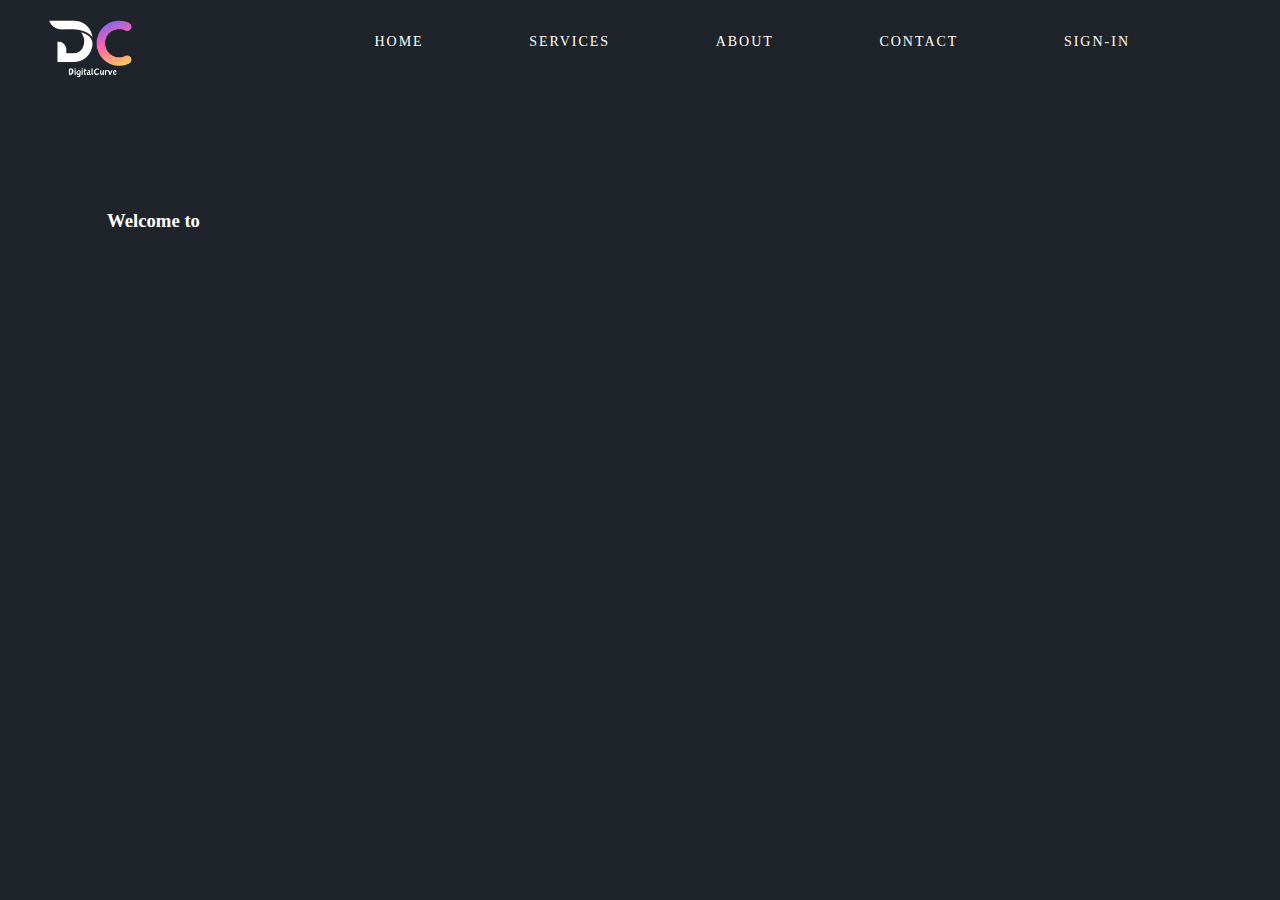
<file: Task_01/index.html>
<!DOCTYPE html>
<html lang="en">

<head>
  <link rel="stylesheet" href="style.css">
  <meta charset="UTF-8">
  <meta name="viewport" content="width=device-width, initial-scale=1.0">
  <title>Document</title>
</head>

<body>

  <div id="main">
    <div id="box1">
      <div id="box2">
      </div>
    </div>

    <div id="box3">
      <div id="logo">
        <img src="LogoDC.png">
      </div>
      <div id="greetings">
        <h3>Welcome to </h3>
      </div>
      <div id="container">
        <div id="text">
          <h1>
            <font color="white">DIGITAL<br>
              <font color="#7068F4 ">CU<font color="#FF64B4">R</font><font color="#FFD94A">VE</font>
              </font>
            </font>
          </h1>
          </font>
        </div>
      </div>
      <div id="about">
        <h4>A mesmerizing journey through the realm of animated design. Dive into a digital universe where dynamic
          elements come alive, transforming the online landscape. With DIGITAL CURVE, your website will be adorned with
          visuals that captivate and inspire, pushing the boundaries of innovation. This is more than just a platform,
          it's a revolution in the world of animated designs, a beacon for those who dare to redefine the DIGITAL CURVE.
        </h4>
      </div>
      <div id="header">
        <ul>
          <li class="h">HOME</li>
          <li class="q">SERVICES</li>
          <li class="b">ABOUT</li>
          <li class="w">CONTACT</li>
          <li class="c">SIGN-IN</li>

        </ul>
      </div>
    </div>
  </div>

</body>

</html>
</file>
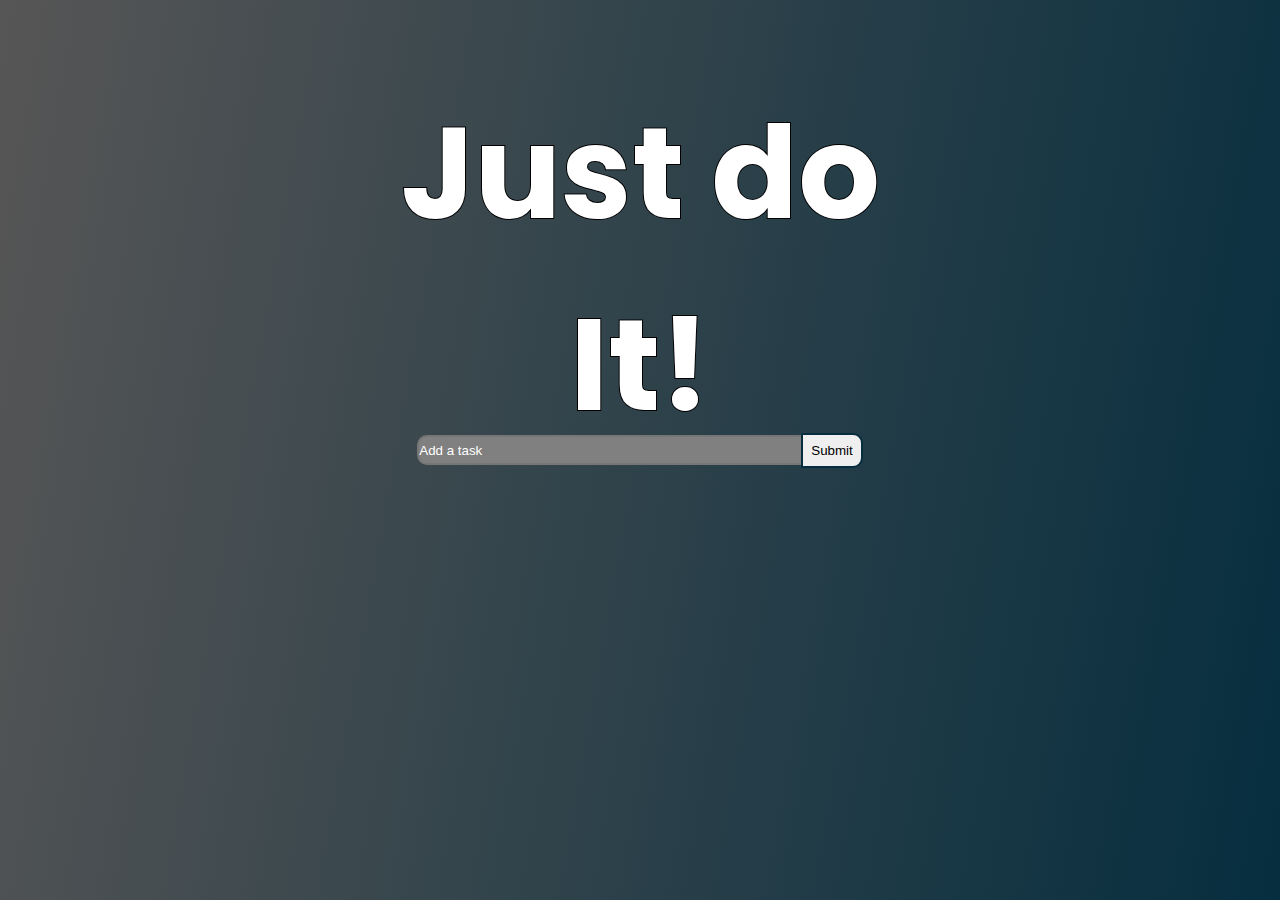
<file: Task_02/index.html>
<!DOCTYPE html>
<html lang="en">
<head>
    <link rel="stylesheet" href="style.css">
    <script href="script.js"></script>
    <meta charset="UTF-8">
    <meta name="viewport" content="width=device-width, initial-scale=1.0">
    <title>To Do List</title>
</head>
<body>
    <section>
        <div class="content">
            <h1 class="typing-text">Just do It!</h1>
            <h1 class="typing-text">Just do It!</h1>
        </div>
    </section>
    <div id="box2">
        <form id="taskForm">
            <input type="text" placeholder="Add a task" class="input" id="taskInput">
            <button type="button" class="bttn" id="submitButton">Submit</button>

        </form>
        <div id="tasksContainer"></div>
    </div>


    <script src="script.js"></script>

</body>
</html>
</file>
<file: Task_01/style.css>
body {
  margin: 0;
  background: #1E242A;
}


.h:hover {
  color: #7068F4;
  cursor: pointer;
}

.q:hover {
  color: #FF64B4;
  cursor: pointer;
}

.b:hover {
  color: #FFD94A;
  cursor: pointer;
}

.w:hover {
  color: #7068F4;
  cursor: pointer;
}

.c:hover {
  color: #FF64B4;
  cursor: pointer;
}



h1 {
  width: auto;
  height: auto;
  position: relative;
  line-height: 130px;
  top: 160px;
  left: 100px;
  overflow: hidden;
  font-size: 10em;
  font-weight: 500;
  font-family: 'Bahnschrift Condensed';
  color: #ffffff;
}

h3 {
  display: inline-block;
  position: absolute;
  top: 210px;
  left: 107px;
  color: #ffffff;
  font-family: 'Raleway';
  margin: 0;
  width: 200px;
}


#greetings {

  position: absolute;
  animation: anim5 forwards 2.5s;
  top: 0%;


}


@keyframes anim5 {
  from {
    top: -100%;
  }

  to {
    top: 0%;
  }
}

h4 {
  display: inline-block;
  position: absolute;
  top: 550px;
  left: 120px;
  color: #ffffff;
  font-family: 'Quicksand';
  margin: 0;
  width: 450px;
  word-spacing: 2px;
}

#about {
  position: absolute;
  left: -100%;
  animation: anim6 2s forwards 5s;
}

@keyframes anim6 {
  from {
    left: -100%;
  }

  to {
    left: 0%;
  }
}



#box1 {
  width: 530px;
  height: 625px;
  background-image: url(bgimg1.png);
  position: absolute;
  bottom: -100%;
  left: 30%;
  animation: anim 2s forwards, anim2 3s forwards 3s;
}

#box1:after {
  content: '';
  position: absolute;
  width: 530px;
  height: 625px;
  background-image: url(bgimg2.png);
  left: 0px;
  z-index: -1;
}

@keyframes anim {
  from {
    bottom: -100%;
  }

  to {
    bottom: 0%;
  }
}

@keyframes anim2 {
  from {
    left: 30%;
    width: 530px;
  }

  to {
    width: 0px;
    left: 50%;
  }
}

#box2 {
  color: #ffffff;
  bottom: 100%;
  font-size: 5em;
}

#text {
  position: absolute;
  left: -100%;
  animation: anim3 2s forwards 3s;
  cursor: pointer;
}

@keyframes anim3 {
  from {
    left: -100%;
  }

  to {
    left: 0%;
  }
}

#box3 {
  overflow: hidden;
}

#main {
  width: 100%;
  height: 100vh;
  position: absolute;
  overflow: hidden;
}


#container {
  width: 100%;
  position: absolute;
  top: -100%;
  animation: anim4 forwards 2.5s;
}

#logo h1 {
  width: 50px;
}

#logo img {
  float: left;
  margin-left: 20px;
  margin-top: -25px;
  width: 145px;
  cursor: pointer;
}

#logo h1 {
  width: 50px;
}

#header {
  font-family: 'Bahnschrift Condensed';
  font-size: 14px;
  color: white;
  letter-spacing: 2px;
  margin-right: 150px;
  margin-top: 20px;
  float: right;
}

#header ul {
  list-style: none;
}

#header ul li {
  display: inline-block;
  margin-left: 100px;
}

@keyframes anim4 {
  from {
    top: -100%;
  }

  to {
    top: 0%;
  }
}
</file>
<file: Task_02/style.css>
@import url("https://fonts.googleapis.com/css?family=Poppins:100,200,300,400,500,600,700,800,900");
* {
	margin: 0;
	padding: 0;
	box-sizing: border-box;
}

body {
	display: flex;
	align-items: center;
	justify-content: center;
	min-height: 100vh;
	margin: 0;
	background-image: linear-gradient(100deg, #575656, #062e3f);
	font-family: 'Poppins', sans-serif;
}

.input {
	width: 400px;
	height: 30px;
	border-radius: 10px;
	border-style: solid;
	background: #808080;
	font-family:'Trebuchet MS', 'Lucida Sans Unicode', 'Lucida Grande', 'Lucida Sans', Arial, sans-serif;
	color: #ffffff;
}

::placeholder {
	color: #ffffff;
}

.bttn {
	margin-left: -20px;
	padding: 8px;
	border-top-right-radius: 10px;
	border-bottom-right-radius: 10px;
	font-family: 'Franklin Gothic Medium', 'Arial Narrow', Arial, sans-serif;
	border-style: solid;
	border-color: #062e3f;
}

#submitButton{
	cursor: pointer;
}

.content {
	text-align: center;
	display: inline;
}

.content h1 {
	color: #fff;
	font-size: 8em;
	position: absolute;
	top: 30%;
	left: 50%;
	transform: translate(-50%, -50%);
	margin: 0;
}

.content h1:nth-child(1) {
	color: transparent;
	-webkit-text-stroke: 2px #000000;
}

.content h1:nth-child(2) {
	color: linear-gradient(100deg, #575656, #062e3f);
	animation: animate 4s ease-in-out infinite;
}

@keyframes animate {
	0%, 100% {
		clip-path: polygon(
			0% 45%,
			16% 44%,
			33% 50%,
			54% 60%,
			70% 61%,
			84% 59%,
			100% 52%,
			100% 100%,
			0% 100%
		);
	}

	50% {
		clip-path: polygon(
			0% 60%,
			15% 65%,
			34% 66%,
			51% 62%,
			67% 50%,
			84% 45%,
			100% 46%,
			100% 100%,
			0% 100%
		);
	}
}



.task {
    display: flex;
    align-items: center;
    margin-top: 10px;
    overflow: hidden;
    animation: expandTask 0.3s ease-out; 
}

.task input[type="checkbox"] {
    margin-right: 10px;
}

.delete-icon {
    cursor: pointer;
    margin-left: auto;
}

.new-task {
    background-color: #cfe2f3;
}

.new-task input[type="checkbox"],
.new-task .delete-icon{
    background-color: #a1d99b;
}

.task-deleted {
    animation: collapseTask 0.3s ease-in; 
    max-height: 0;
    padding: 0;
    margin: 0;
}

@keyframes expandTask {
    from {
        max-height: 0;
    }
    to {
        max-height: 50px; 
    }
}

@keyframes collapseTask {
    from {
        max-height: 50px; 
    }
    to {
        max-height: 0;
    }
}
</file>
